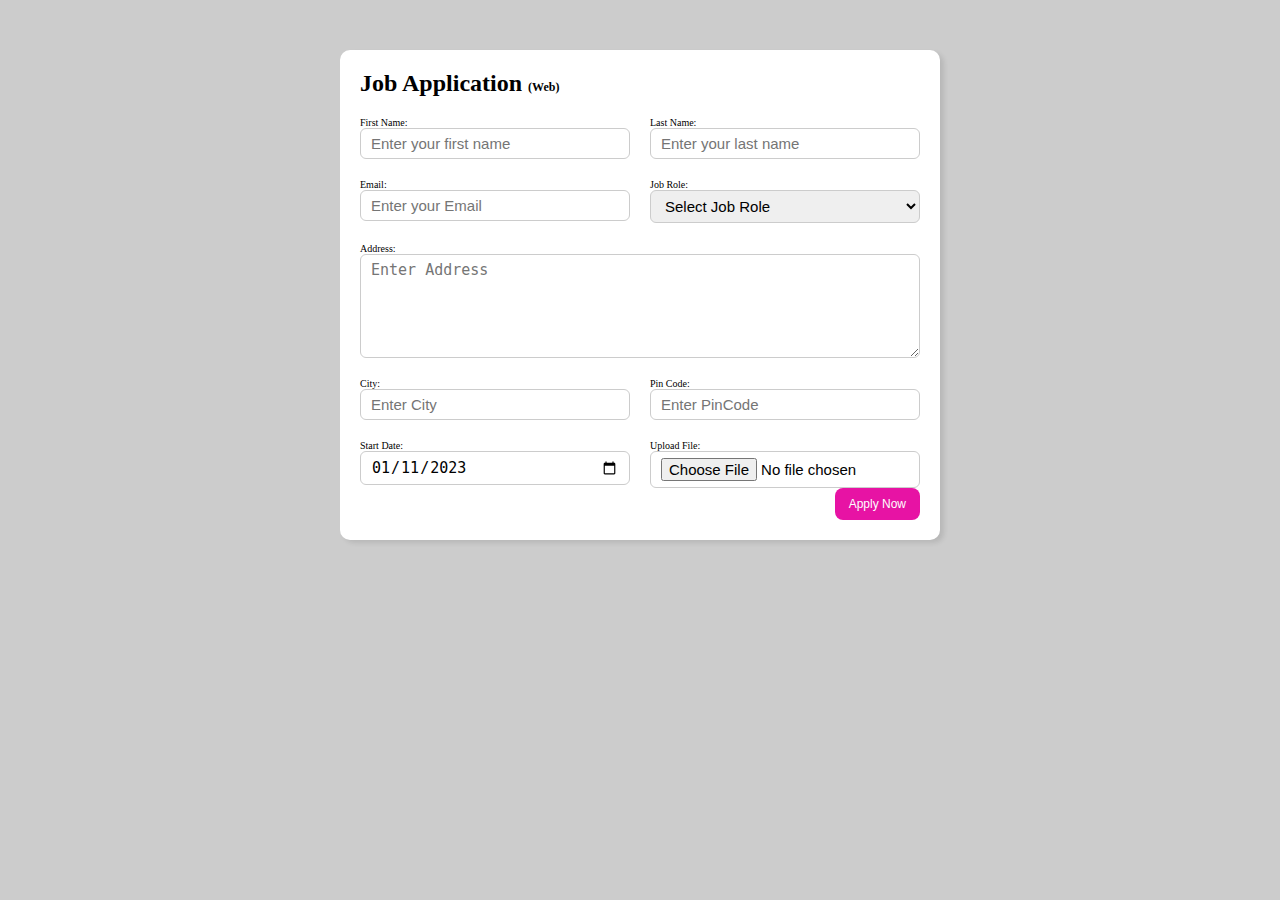
<file: Project#2 _Job Application/index.html>
<!DOCTYPE html>
<html lang="en">

<head>
    <meta charset="UTF-8">
    <meta http-equiv="X-UA-Compatible" content="IE=edge">
    <meta name="viewport" content="width=device-width, initial-scale=1.0">
    <title>Job Application Form</title>
    <link rel="stylesheet" href="style.css">
</head>

<body>
    <div class="container">
        <div class="form_box">
            <h1>Job Application <span>(Web)</span></h1>
            <form action="">
                <div class="form_container">
                    <div class="form_control">
                        <label for="fnaam_input">First Name:</label>
                        <input id="fnaam_input" name="fnaam_input" placeholder="Enter your first name" required>
                    </div>
                    <div class="form_control">
                        <label for="lnaam_input">Last Name:</label>
                        <input id="lnaam_input" name="lnaam_input" placeholder="Enter your last name" required>
                    </div>
                    <div class="form_control">
                        <label for="email">Email:</label>
                        <input type="email" id="email" name="Email" placeholder="Enter your Email" required>
                    </div>
                    <div class="form_control">
                        <label for="Job_Role">Job Role:</label>
                        <select id="Job_Role" name="Job_Role">
                            <option value="">Select Job Role</option>
                            <option value="frontend">Frontend Developer</option>
                            <option value="backend">Backend Developer</option>
                            <option value="full_stack">Full Stack Developer</option>
                            <option value="ui_ux">UI UX Developer</option>
                        </select>
                    </div>
                    <div class="form_control area_control">
                        <label for="address">Address:</label>
                        <textarea name="address" id="address" cols="50" rows="5" placeholder="Enter Address"></textarea>
                    </div>
                    <div class="form_control">
                        <label for="city">City:</label>
                        <input id="city" name="city" placeholder="Enter City" required>
                    </div>
                    <div class="form_control">
                        <label for="PinCode">Pin Code:</label>
                        <input type="number" id="PinCode" name="PinCode" placeholder="Enter PinCode" required>
                    </div>
                    <div class="form_control">
                        <label for="Startdate">Start Date:</label>
                        <input value="2023-01-11" type="date" id="Startdate" name="Startdate" required>
                    </div>
                    <div class="form_control">
                        <label for="uploadfile">Upload File:</label>
                        <input type="file" id="uploadfile" name="uploadfile" required>
                    </div>
                </div>
                <div class="btn">
                    <button type="submit">Apply Now</button>
                </div>
            </form>
        </div>
    </div>
</body>

</html>
</file>
<file: Project#2 _Job Application/style.css>
*{
    margin: 0;
    padding: 0;
    box-sizing: border-box;
}
body{
    background-color: #ccc;
}
.container{
    max-width: 900px;
    margin: 0 auto;
}
.form_box{
    background: rgb(255, 255, 255);
    max-width: 600px;
    padding: 20px;
    margin: 0 auto;
    margin-top: 50px;
    box-shadow: 4px 3px 5px rgba(1, 1, 1, 0.1);
    border-radius: 10px;
}
.form_box, span{
    font-size: 12px;
}
.form_container{
    margin-top: 20px;
    display: grid;
    grid-template-columns: repeat(auto-fit, minmax(200px,1fr));
    gap: 20px;
}
.form_control{
    display: flex;
    flex-direction: column;
}
label{
    font-size: 10px;
}
input, select, textarea{
    padding: 6px 10px;
    border: 1px solid #ccc;
    border-radius: 6px;
    font-size: 15px;
}
input:focus{
    outline-color: rgb(246, 61, 113);
}
.btn{
    display: flex;
    justify-content: flex-end;
}
button{
    background: rgb(231, 19, 164);
    border: transparent solid 4px;
    padding: 5px 10px;
    font-size: 12px;
    color: rgb(254, 254, 254);
    border-radius: 8px;
    transition: 0.3s ease-in;
}
button:hover{
    background: #ccc;
    border: 2px solid rgb(243, 3, 3);
    transition: 0.3s;
    color: rgb(3, 0, 0);
    cursor: pointer;
}
.area_control{
    grid-column: 1/span 2;
}
.area_control textarea{
    width: 100%;
}
@media (max-width: 460px){
    .area_control{
        grid-column: 1/span 1;
    }
}
</file>
